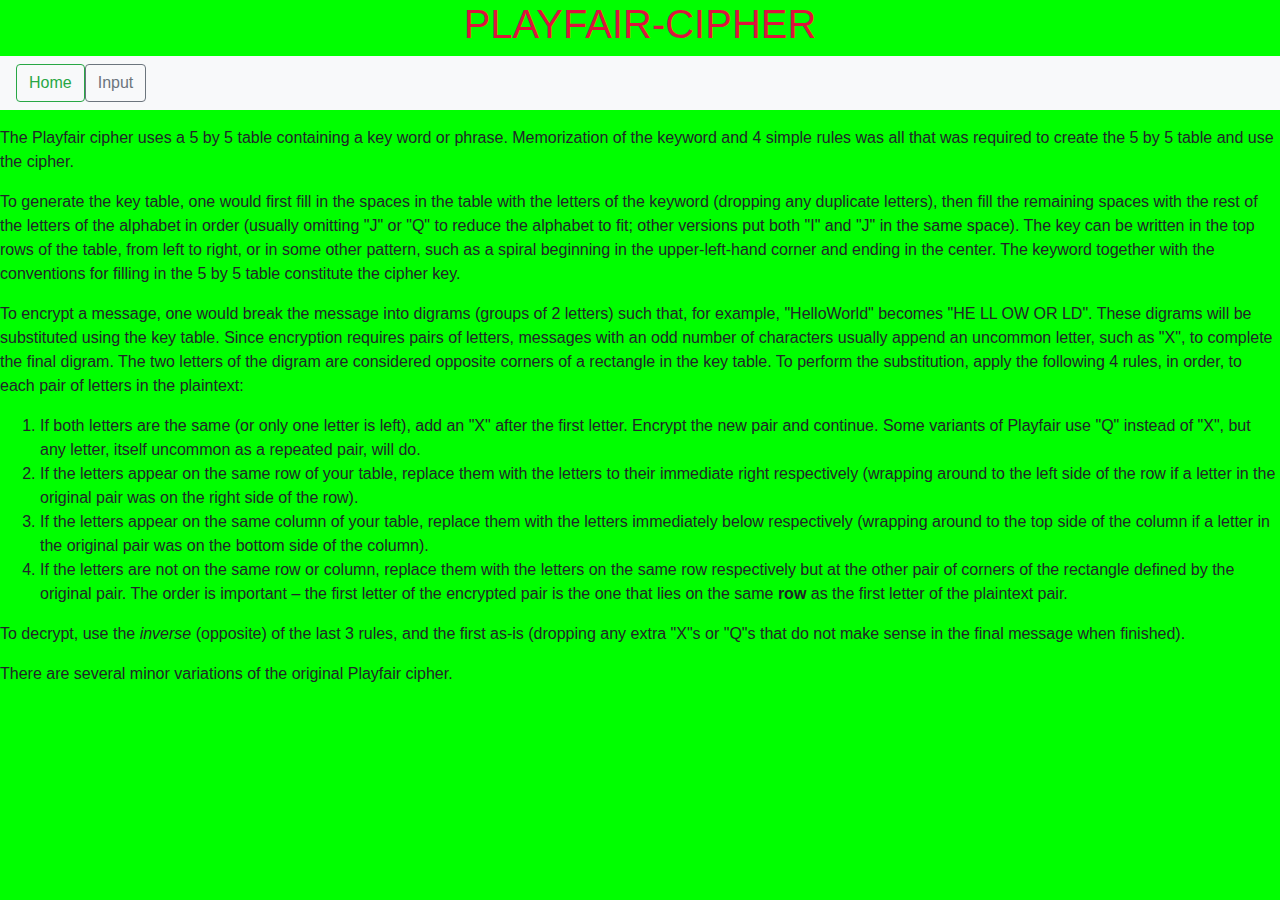
<file: index.html>
<!DOCTYPE html>
<html>

<head>
    <title>Playfair</title>
    <link rel="stylesheet" href="https://maxcdn.bootstrapcdn.com/bootstrap/4.0.0/css/bootstrap.min.css" integrity="sha384-Gn5384xqQ1aoWXA+058RXPxPg6fy4IWvTNh0E263XmFcJlSAwiGgFAW/dAiS6JXm" crossorigin="anonymous">
    <script src="https://code.jquery.com/jquery-3.2.1.slim.min.js" integrity="sha384-KJ3o2DKtIkvYIK3UENzmM7KCkRr/rE9/Qpg6aAZGJwFDMVNA/GpGFF93hXpG5KkN" crossorigin="anonymous"></script>
    <script src="https://cdnjs.cloudflare.com/ajax/libs/popper.js/1.12.9/umd/popper.min.js" integrity="sha384-ApNbgh9B+Y1QKtv3Rn7W3mgPxhU9K/ScQsAP7hUibX39j7fakFPskvXusvfa0b4Q" crossorigin="anonymous"></script>
    <script src="https://maxcdn.bootstrapcdn.com/bootstrap/4.0.0/js/bootstrap.min.js" integrity="sha384-JZR6Spejh4U02d8jOt6vLEHfe/JQGiRRSQQxSfFWpi1MquVdAyjUar5+76PVCmYl" crossorigin="anonymous"></script>
    <link rel="stylesheet" type="text/css" href="css/style.css">
</head>

<body>
    <h1 class="text-center">Playfair-Cipher</h1>
	<nav class="navbar navbar-light bg-light">
	    <form class="form-inline">
	        <a href="index.html" class="btn btn-outline-success" type="button">Home</a>
	        <a href="cipher.html" class="btn btn-outline-secondary" type="button">Input</a>
	    </form>
	</nav>
	<p id = "text-box">
    <p>The Playfair cipher uses a 5 by 5 table containing a key word or phrase</a>. Memorization of the keyword and 4 simple rules was all that was required to create the 5 by 5 table and use the cipher.
    </p>
    <p>To generate the key table, one would first fill in the spaces in the table with the letters of the keyword (dropping any duplicate letters), then fill the remaining spaces with the rest of the letters of the alphabet in order (usually omitting "J" or "Q" to reduce the alphabet to fit; other versions put both "I" and "J" in the same space). The key can be written in the top rows of the table, from left to right, or in some other pattern, such as a spiral beginning in the upper-left-hand corner and ending in the center. The keyword together with the conventions for filling in the 5 by 5 table constitute the cipher key.
    </p>
    <p>To encrypt a message, one would break the message into digrams (groups of 2 letters) such that, for example, "HelloWorld" becomes "HE LL OW OR LD". These digrams will be substituted using the key table. Since encryption requires pairs of letters, messages with an odd number of characters usually append an uncommon letter, such as "X", to complete the final digram. The two letters of the digram are considered opposite corners of a rectangle in the key table. To perform the substitution, apply the following 4 rules, in order, to each pair of letters in the plaintext:
    </p>
    <ol>
        <li>If both letters are the same (or only one letter is left), add an "X" after the first letter. Encrypt the new pair and continue. Some variants of Playfair use "Q" instead of "X", but any letter, itself uncommon as a repeated pair, will do.</li>
        <li>If the letters appear on the same row of your table, replace them with the letters to their immediate right respectively (wrapping around to the left side of the row if a letter in the original pair was on the right side of the row).</li>
        <li>If the letters appear on the same column of your table, replace them with the letters immediately below respectively (wrapping around to the top side of the column if a letter in the original pair was on the bottom side of the column).</li>
        <li>If the letters are not on the same row or column, replace them with the letters on the same row respectively but at the other pair of corners of the rectangle defined by the original pair. The order is important – the first letter of the encrypted pair is the one that lies on the same <b>row</b> as the first letter of the plaintext pair.</li>
    </ol>
    <p>To decrypt, use the <i>inverse</i> (opposite) of the last 3 rules, and the first as-is (dropping any extra "X"s or "Q"s that do not make sense in the final message when finished).
    </p>
    <p>There are several minor variations of the original Playfair cipher.
    </p>
</body>

</html>
</file>
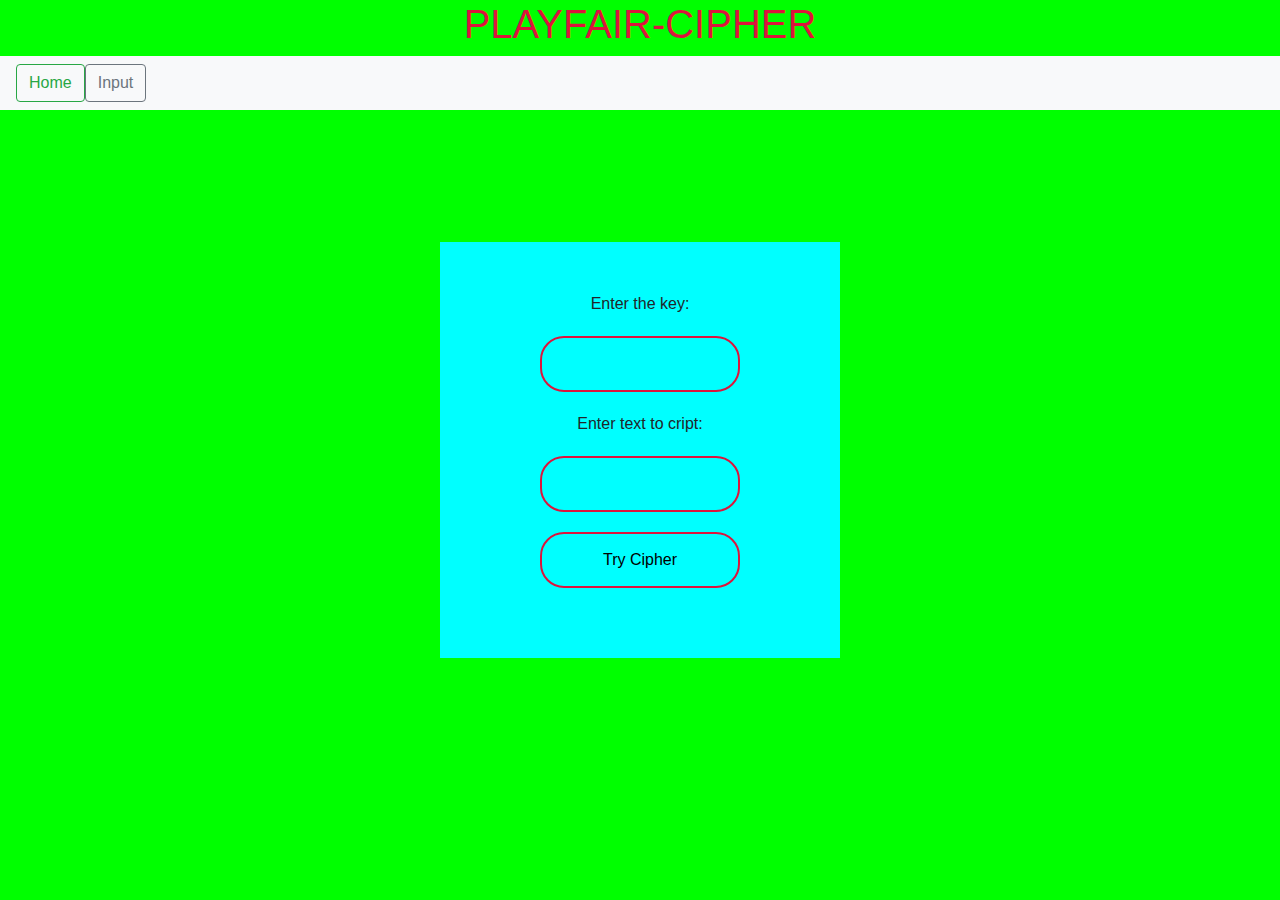
<file: cipher.html>
<!DOCTYPE html>
<html>

<head>
    <title>Playfair-Input</title>
    <link rel="stylesheet" href="https://maxcdn.bootstrapcdn.com/bootstrap/4.0.0/css/bootstrap.min.css" integrity="sha384-Gn5384xqQ1aoWXA+058RXPxPg6fy4IWvTNh0E263XmFcJlSAwiGgFAW/dAiS6JXm" crossorigin="anonymous">
    <script src="https://code.jquery.com/jquery-3.2.1.slim.min.js" integrity="sha384-KJ3o2DKtIkvYIK3UENzmM7KCkRr/rE9/Qpg6aAZGJwFDMVNA/GpGFF93hXpG5KkN" crossorigin="anonymous"></script>
    <script src="https://cdnjs.cloudflare.com/ajax/libs/popper.js/1.12.9/umd/popper.min.js" integrity="sha384-ApNbgh9B+Y1QKtv3Rn7W3mgPxhU9K/ScQsAP7hUibX39j7fakFPskvXusvfa0b4Q" crossorigin="anonymous"></script>
    <script src="https://maxcdn.bootstrapcdn.com/bootstrap/4.0.0/js/bootstrap.min.js" integrity="sha384-JZR6Spejh4U02d8jOt6vLEHfe/JQGiRRSQQxSfFWpi1MquVdAyjUar5+76PVCmYl" crossorigin="anonymous"></script>
    <script src="js/index.js"></script>
    <link rel="stylesheet" type="text/css" href="css/style.css">
</head>

<body>
    <h1 class="text-center">Playfair-Cipher</h1>
    <nav class="navbar navbar-light bg-light">
        <form class="form-inline">
            <a href="index.html" class="btn btn-outline-success" type="button">Home</a>
            <a href="cipher.html" class="btn btn-outline-secondary" type="button">Input</a>
        </form>
    </nav>
    <div id="box">
        <p>Enter the key:</p>
        <input type="text" name="key" id="key">
        <p>Enter text to cript:</p>
        <input type="text" name="text" id="text">
        <p></p>
        <button id="btn">Try Cipher</button>
    </div>
    <script type="text/javascript">
    $("#btn").on("click", function() {
        $("#output").remove();
        let keyInput = $("#key").val(),
            textInput = $("#text").val(),
            output = encript(keyInput, textInput),
            newElement = "<div id='output'><p>The cripted text is : </p><p>" + output + "</p></div>";
            
        $("#btn").after(newElement);
    });
    </script>
</body>

</html>
</file>
<file: css/style.css>
body{
	margin: 0;
	padding: 0;
	font-family: sans-serif;
	background: #00FF00;
}
#box{
	width: 400px;
	padding: 50px;
	position: absolute;
	top: 50%;
	left: 50%;
	transform: translate(-50%,-50%);
	background: #00FFFF;
	text-align: center;
}
#box input[type = "text"],#box input[type = "key"]{
	border:0;
	background: none;
	display: block;
	margin: 20px auto;
	text-align: center;
	border:2px solid #DC143C;
	padding: 14px 10px;
	width: 200px;
	outline: none;
	color: black;
	border-radius: 24px;
	transition: 0,25s;
}
#box input[type = "text"]:focus,#box input[type = "key"]:focus{
	width: 280px; 
	border-color:#DC143C;

}
h1{
	color:crimson;
	text-transform: uppercase;
	font-weight: 500;
}
#btn{
border:0;
	background: none;
	display: block;
	margin: 20px auto;
	text-align: center;
	border:2px solid #DC143C;
	padding: 14px 10px;
	width: 200px;
	outline: none;
	color: solid black;
	border-radius: 24px;
	transition: 0,25s;
}
#output{
	border:0;
	background: none;
	display: block;
	margin: 20px auto;
	text-align: center;
	border:2px solid #DC143C;
	padding: 14px 10px;
	width: auto;
	outline: none;
	color: black;
	border-radius: 24px;
}
</file>
